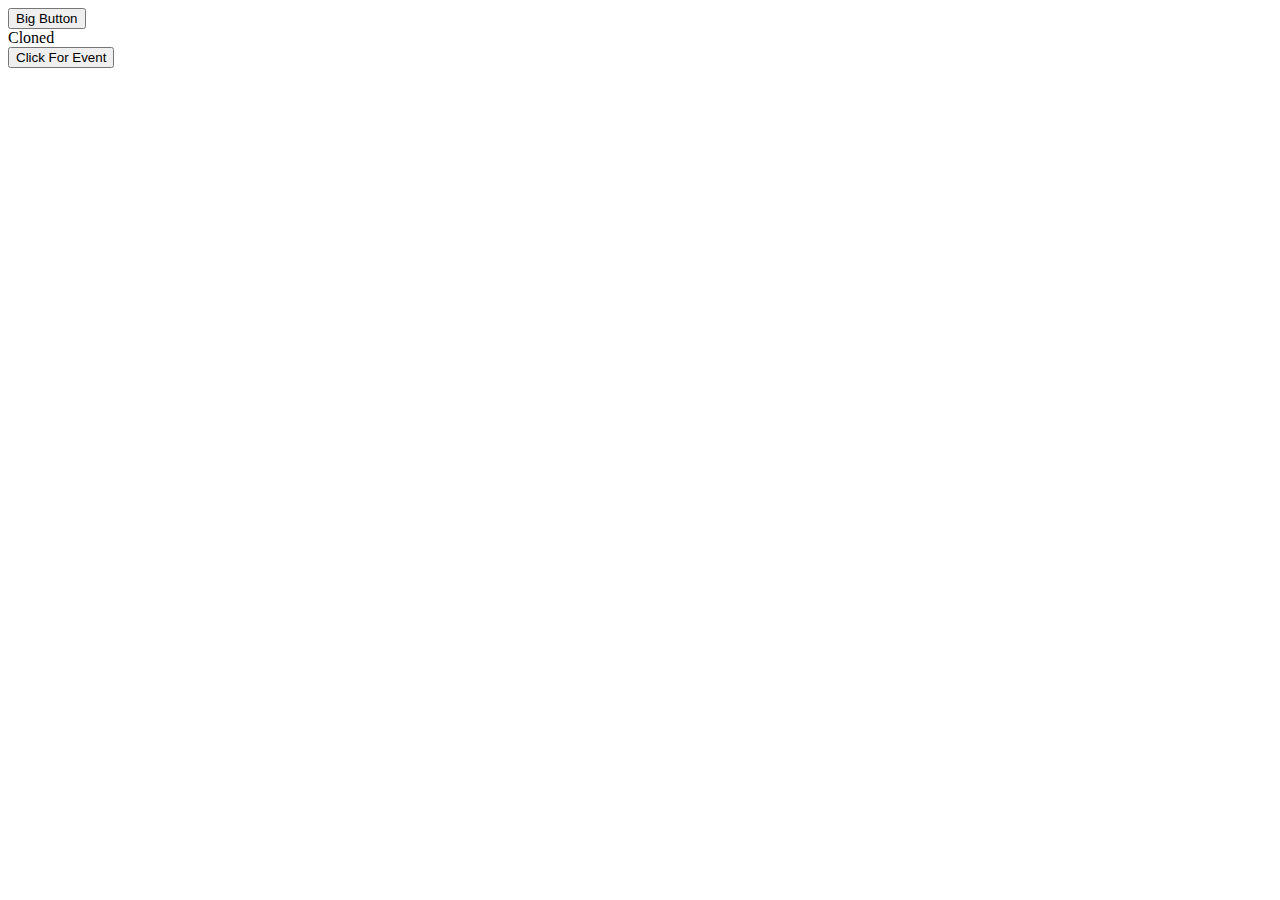
<file: templates/test.html>
<!DOCTYPE html>
<html lang="en">
<head>
    <meta charset="UTF-8">
    <title>Title</title>

</head>
<body>

 <button id="BigButton">Big Button</button>

<div id="rightDiv">Cloned<br />

<button id="eventBtn">Click For Event</button>
</div>


    </div>
</body>
</html>
</file>
